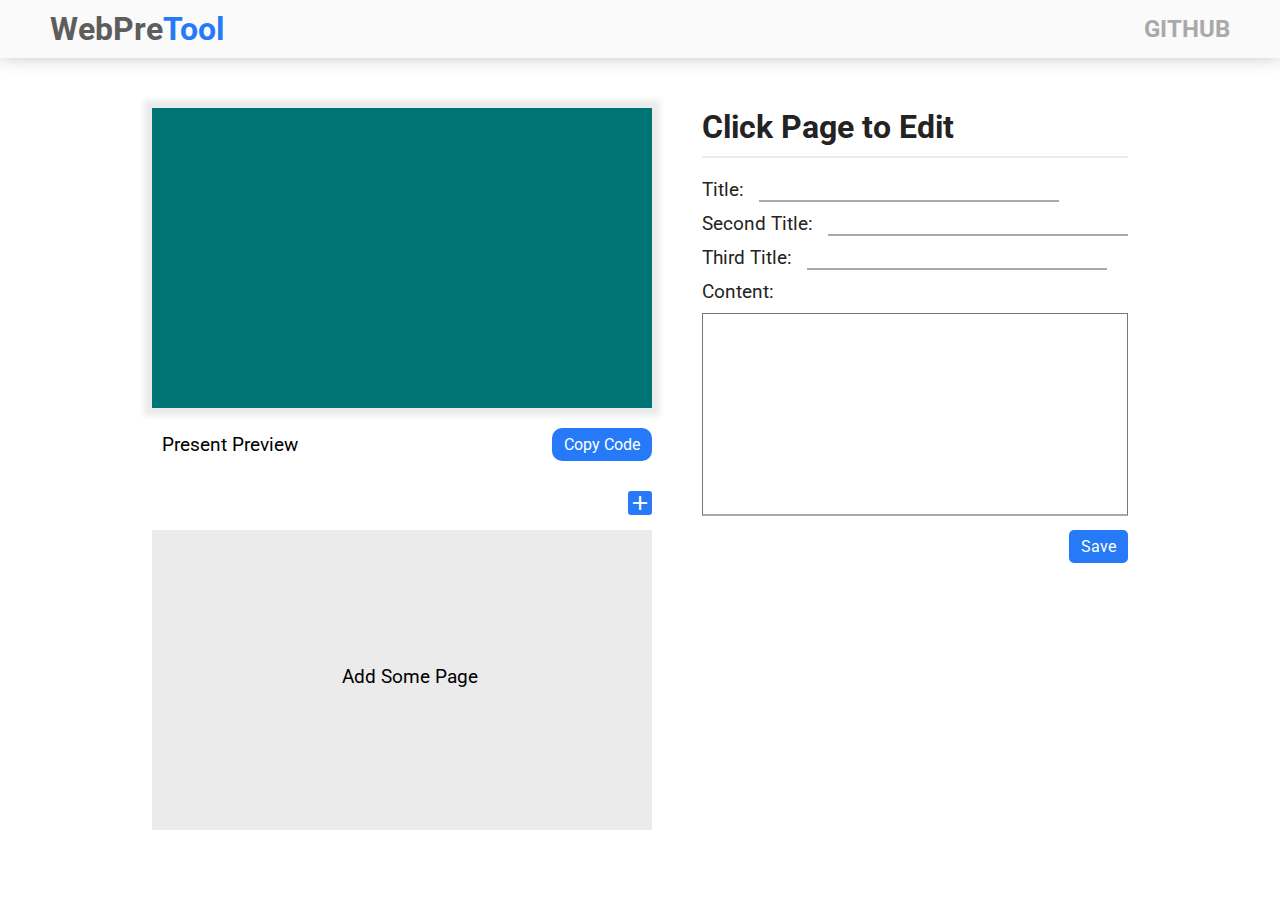
<file: public/index.html>
<!DOCTYPE html>
<html lang="en">
<head>
    <meta charset="UTF-8">
    <meta http-equiv="X-UA-Compatible" content="IE=edge">
    <meta name="viewport" content="width=device-width, initial-scale=1.0">
    <title>WebPreTool - TakeUFLab</title>
    <link rel="stylesheet" href="./index.css">
    <link href="https://fonts.googleapis.com/icon?family=Material+Icons" rel="stylesheet">
    <script src="./dist/clipboard.min.js"></script>
</head>
<body>
    <nav>
        <h1>WebPre<span>Tool</span></h1>
        <h2><a href="#">GITHUB</a></h2>
    </nav>
    <main id="app">
        <div class="right">
            <div id="preview">
                <section id="content" class="prePG"></section>
                <div class="control">
                    <div class="controls" id="last" style="border-top-left-radius: 3px; border-bottom-left-radius: 3px;">
                        <svg xmlns="http://www.w3.org/2000/svg" height="18px" viewBox="0 0 24 24" width="18px" fill="#FFFFFF"><path d="M0 0h24v24H0V0z" fill="none"/><path d="M15.41 7.41L14 6l-6 6 6 6 1.41-1.41L10.83 12l4.58-4.59z"/></svg>
                    </div>
                    <div class="controls" id="next" style="border-top-right-radius: 3px; border-bottom-right-radius: 3px;">
                        <svg xmlns="http://www.w3.org/2000/svg" height="18px" viewBox="0 0 24 24" width="18px" fill="#FFFFFF"><path d="M0 0h24v24H0V0z" fill="none"/><path d="M10 6L8.59 7.41 13.17 12l-4.58 4.59L10 18l6-6-6-6z"/></svg>
                    </div>
                </div>
            </div>
            <div class="underTools">
                <p>Present Preview</p>
                <button id="copyCode" data-clipboard-text="None">Copy Code</button>
            </div>
            <div onclick="addPage();" class="addPage"><span style="color: white;" class="material-icons">add</span></div>
            <div class="pageSelector" id="pageSelector">
                <h4 onclick="addPage();">Add Some Page</h4>
            </div>
        </div>
        <div class="editor">
            <h1 id="title">Click Page to Edit</h1>
            <label for="h1E">Title: </label>
            <input type="text" name="h1" id="h1E"><br>
            <label for="h2E">Second Title: </label>
            <input type="text" name="h2" id="h2E"><br>
            <label for="h3E">Third Title: </label>
            <input type="text" name="h3" id="h3E"><br>
            <label for="conE">Content: </label><br>
            <textarea name="con" id="conE" cols="30" rows="10"></textarea>
            <button onclick="save();" id="saveInfo">Save</button>
        </div>
    </main>
    <script src="./app.js" charset="utf-8"></script>
</body>
</html>
</file>
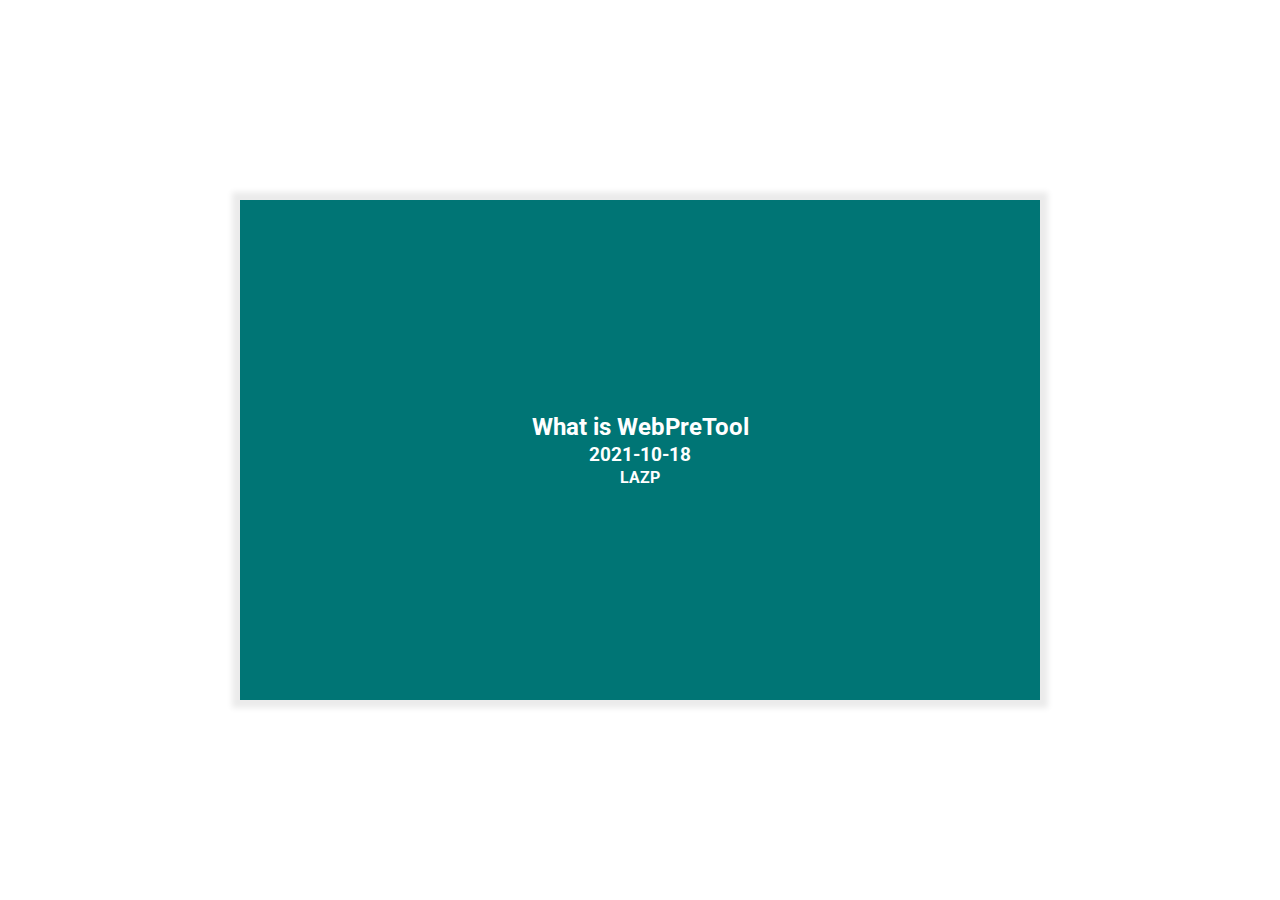
<file: Test/index.html>
<!DOCTYPE html>
<html lang="en">
<head>
    <meta charset="UTF-8">
    <meta http-equiv="X-UA-Compatible" content="IE=edge">
    <meta name="viewport" content="width=device-width, initial-scale=1.0">
    <title>WebPreTool</title>
    <link rel="stylesheet" href="./style.css">
</head>
<body>
    <div id="app">
        <section id="contents" class="prePG"></section>
        <div class="control">
            <div class="controls" id="last" style="border-top-left-radius: 3px; border-bottom-left-radius: 3px;">
                <svg xmlns="http://www.w3.org/2000/svg" height="18px" viewBox="0 0 24 24" width="18px" fill="#FFFFFF"><path d="M0 0h24v24H0V0z" fill="none"/><path d="M15.41 7.41L14 6l-6 6 6 6 1.41-1.41L10.83 12l4.58-4.59z"/></svg>
            </div>
            <div class="controls" id="next" style="border-top-right-radius: 3px; border-bottom-right-radius: 3px;">
                <svg xmlns="http://www.w3.org/2000/svg" height="18px" viewBox="0 0 24 24" width="18px" fill="#FFFFFF"><path d="M0 0h24v24H0V0z" fill="none"/><path d="M10 6L8.59 7.41 13.17 12l-4.58 4.59L10 18l6-6-6-6z"/></svg>
            </div>
        </div>
    </div>
</body>
<script src="./app.js"></script>
</html>
</file>
<file: public/index.css>
@import url('https://fonts.googleapis.com/css2?family=Roboto:wght@100;300;400&display=swap');
* {
    margin: 0;
    padding: 0;
    box-sizing: border-box;
    position: static;
    font-family: 'Roboto', sans-serif;
    outline: none;
}

body {
    width: 100vw;
    overflow-x: hidden;
}

nav {
    height: auto;
    width: 100vw;
    background-color: rgb(250, 250, 250);
    box-shadow: 0px -5px 20px 1px rgb(170, 170, 170);
    display: flex;
    align-items: center;
    justify-content: space-between;
    padding: 10px 50px;
}

nav a {
    color: #aaa9a9;
    text-decoration: none;
}

nav a:hover {
    color: rgb(65, 62, 62);
}

nav > h1 {
    color: #5e5d5d;
}

nav > h1 > span {
    color: rgb(38, 122, 247);
}

#app {
    padding: 0 20px;
    display: flex;
    justify-content: center;
}

#preview {
    position: relative;
    margin-top: 50px;
    margin-bottom: 20px;
    box-shadow: 0px 0px 6px 8px #EBEBEB ;
    width: 500px;
    height: 300px;
    background-color: #007575;
    display: flex;
    align-items: center;
    justify-content: center;
}

#preview > .prePG {
    color: #fff;
    text-align: center;
}

#preview > .control {
    position: absolute;
    bottom: 10px;
    right: 10px;
    display: flex;
    align-items: center;
    background-color: rgb(41, 41, 41);
    color: #fff;
    border: none;
    border-radius: 3px;
    opacity: 0;
}

#preview:hover>.control {
    opacity: 1;
}

#preview > .control > .controls {
    height: 19px;
}

#preview > .control > .controls:hover {
    background-color: rgb(59, 59, 59);
}

.underTools {
    display: flex;
    width: 500px;
    align-items: center;
    justify-content: space-between;
}

.underTools > p {
    display: inline;
    margin-left: 10px;
    font-size: 1.2em;
}

.underTools > button {
    cursor: pointer;
    background-color: rgb(38, 122, 247);
    border: none;
    border-radius: 10px;
    color: #fff;
    padding: 7px 12px;
    font-size: 1em;
}

.pageSelector {
    width: 500px;
    height: 300px;
    overflow: auto;
    padding-top: 10px;
    padding-bottom: 10px;
    margin-top: 15px;
    background-color: #EBEBEB;
}

.pageSelector > h4 {
    cursor: pointer;
    font-size: 1.2em;
    font-weight: normal;
    margin-left: 38%;
    margin-top: 25%;
}

.pageSelector > h4:hover {
    color: rgb(38, 122, 247);
}

.pageSelector>section {
    cursor: pointer;
    font-size: 1.2em;
    display: flex;
    align-items: center;
    padding: 20px 10px;
    height: 60px;
    background-color: #fff;
    border-bottom: #EBEBEB 1px solid;
}

.pageSelector>section:hover {
    background-color: #b9b6b6;
    color: rgb(38, 122, 247);
}

.addPage {
    cursor: pointer;
    user-select: none;
    background-color: rgb(38, 122, 247);
    width: 24px;
    height: 24px;
    margin-top: 30px;
    margin-left: 476px;
    border-radius: 3px;
    transition: .3s;
}

.addPage:hover:before {
    content: 'Add Page';
    background-color: #fff;
    padding: 5px;
    border: #b1b1b1 1px solid;
    position: absolute;
    margin-left: -90px;
    margin-top: -3.5px;
    border-radius: 8px;
}

.editor {
    color: #242323;
    margin-top: 50px;
    margin-left: 50px;
    
}

.editor > h1 {
    padding-bottom: 10px;
    border-bottom: #EBEBEB 2px solid;
    margin-bottom: 20px;
    max-width: 500px;
    overflow-x: hidden;
}

.editor > label {
    font-size: 1.2em;
}

.editor > input {
    font-size: 1em;
    margin-left: 10px;
    margin-bottom: 10px;
    border-top: none;
    border-left: none;
    border-right: none;
    border-bottom: #aaa9a9 solid 2px;
    width: 300px;
    transition: .3s;
}

.editor > input:focus {
    border-bottom: rgb(38, 122, 247) solid 2px;
}

.editor > textarea {
    font-size: 1em;
    padding: 5px;
    margin-top: 10px;
    resize: none;
    border-bottom: #aaa9a9 solid 2px;
    width: 100%;
    transition: .3s;
}

.editor > textarea:focus {
    border: rgb(38, 122, 247) solid 2px;
}

.editor > button {
    float: right;
    margin-top: 10px;
    cursor: pointer;
    background-color: rgb(38, 122, 247);
    border: none;
    border-radius: 5px;
    color: #fff;
    padding: 7px 12px;
    font-size: 1em;
}
</file>
<file: Test/style.css>
@import url('https://fonts.googleapis.com/css2?family=Roboto:wght@100;300;400&display=swap');
* {
    margin: 0;
    padding: 0;
    box-sizing: border-box;
    position: static;
    font-family: 'Roboto', sans-serif;
}

body {
    height: 100vh;
    display: flex;
    align-items: center;
    justify-content: center;
}

h1, h2, h3, p {
    margin-top: 2px;
}

h1 {
    font-size: 1.5em;
}

h2 {
    font-size: 1.2em;
}

h3 {
    font-size: 1.0em;
}

p {
    font-size: .8em;
}

#app {
    position: relative;
    box-shadow: 0px 0px 6px 8px #EBEBEB ;
    width: 800px;
    height: 500px;
    background-color: #007575;
    display: flex;
    align-items: center;
    justify-content: center;
}

#app > .prePG {
    color: #fff;
    text-align: center;
}

#app > .control {
    position: absolute;
    bottom: 10px;
    right: 10px;
    display: flex;
    align-items: center;
    background-color: rgb(41, 41, 41);
    color: #fff;
    border: none;
    border-radius: 3px;
    opacity: 0;
}

#app:hover>.control {
    opacity: 1;
}

#app > .control > .controls {
    height: 19px;
}

#app > .control > .controls:hover {
    background-color: rgb(59, 59, 59);
}
</file>
